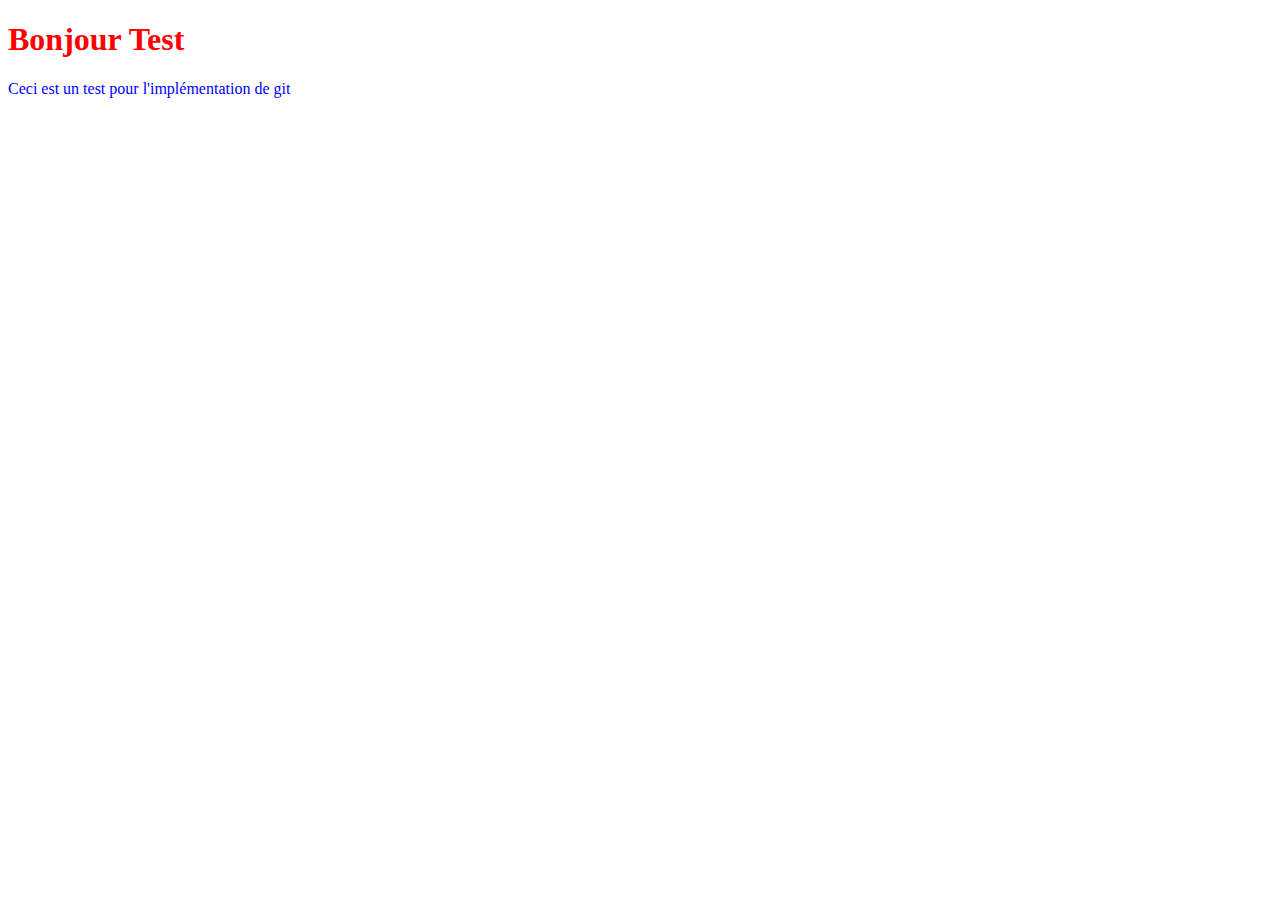
<file: page.html>
<!DOCTYPE html>
<html>
  <head>
    <title>TestImplémentation</title>
    <link rel = "stylesheet" type = "text/css" href = "./style.css" />
  </head>
  <body>
      <h1>Bonjour Test</h1>
      <p>Ceci est un test pour l'implémentation de git</p>
  </body>
</html>
</file>
<file: style.css>
h1 {
    color: red;
}

p {
    color: blue;
    font-family: fantasy;
}
</file>
